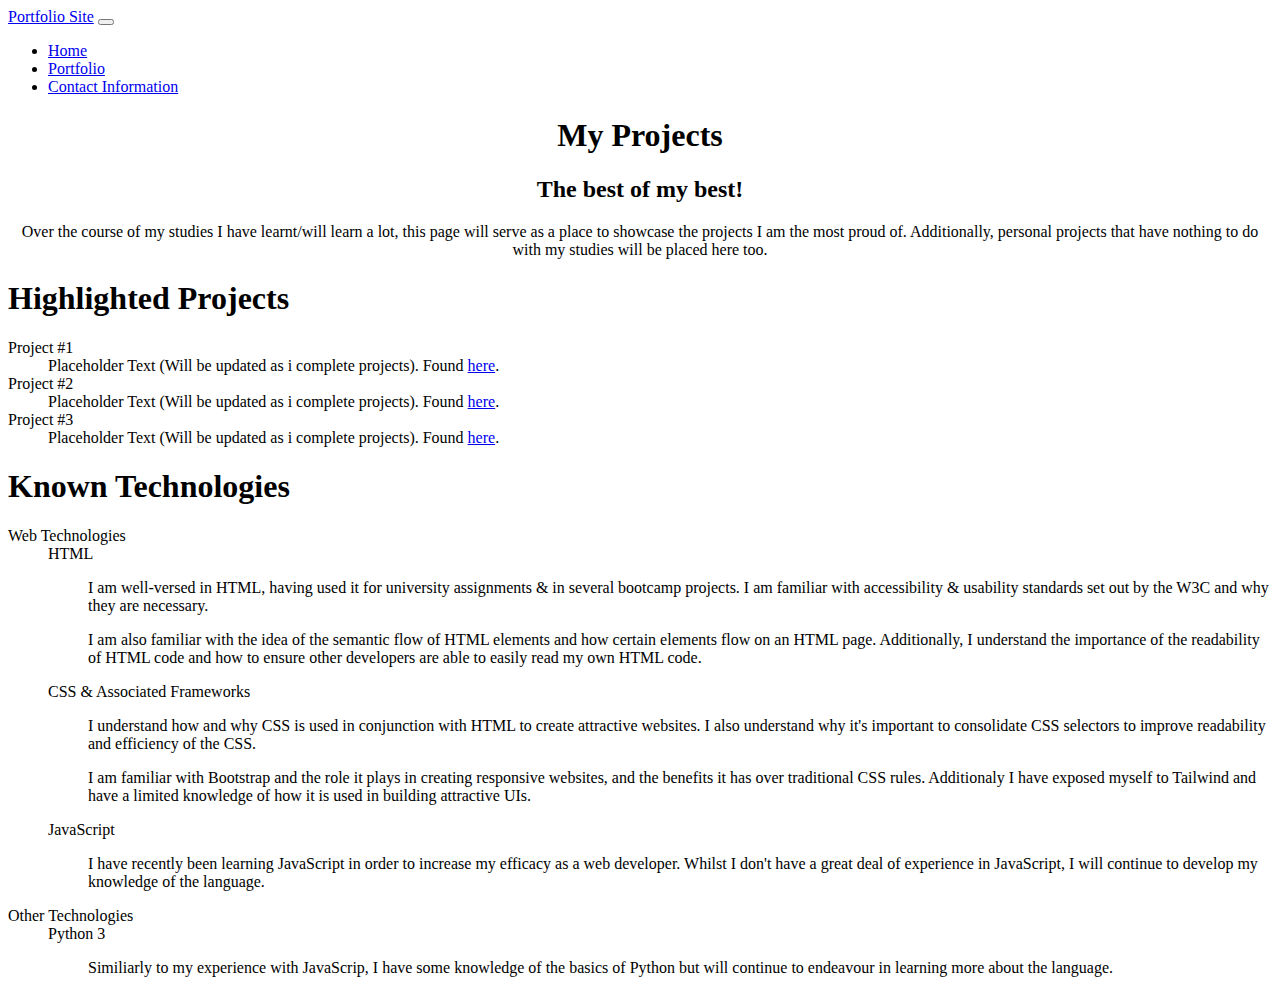
<file: portfolio.html>
<!DOCTYPE html>
<html lang="en">
<head>
    <meta charset="UTF-8">
    <meta name="viewport" content="width=device-width, initial-scale=1.0">
    <link href="style/style.css" rel="stylesheet" type="text/css">
    <link rel="stylesheet" href="https://cdn.jsdelivr.net/npm/bootstrap@4.5.3/dist/css/bootstrap.min.css" integrity="sha384-TX8t27EcRE3e/ihU7zmQxVncDAy5uIKz4rEkgIXeMed4M0jlfIDPvg6uqKI2xXr2" crossorigin="anonymous">
    <script src="https://code.jquery.com/jquery-3.5.1.slim.min.js" integrity="sha384-DfXdz2htPH0lsSSs5nCTpuj/zy4C+OGpamoFVy38MVBnE+IbbVYUew+OrCXaRkfj" crossorigin="anonymous"></script>
    <script src="https://cdn.jsdelivr.net/npm/bootstrap@4.5.3/dist/js/bootstrap.bundle.min.js" integrity="sha384-ho+j7jyWK8fNQe+A12Hb8AhRq26LrZ/JpcUGGOn+Y7RsweNrtN/tE3MoK7ZeZDyx" crossorigin="anonymous"></script>
    <title>Online Portfolio</title>
</head>

<body>

    <nav class="navbar navbar-expand-md bg-dark navbar-dark">
        <a class="navbar-brand" href="index.html">Portfolio Site</a>
        <button class="navbar-toggler" type="button" data-toggle="collapse" data-target="#collapsibleNavbar">
            <span class="navbar-toggler-icon"></span>
        </button>
        <div class="collapse navbar-collapse" id="collapsibleNavbar">
            <ul class="navbar-nav">
                <li class="nav-item">
                    <a class="nav-link" href="index.html">Home</a>
                </li>
                <li class="nav-item">
                    <a class="nav-link" href="#">Portfolio</a>
                </li>
                <li class="nav-item">
                    <a class="nav-link" href="contact.html">Contact Information</a>
                </li>    
            </ul>
        </div>  
    </nav>

    <main class="container">
        <div class="row">
            <div class="col-md-12">
                <section class="jumbotron txtcenter">
                    <h1>My Projects</h1>
                    <h2>The best of my best!</h2>
                    <p>
                       Over the course of my studies I have learnt/will learn a lot, this page will serve as a place to 
                       showcase the projects I am the most proud of. Additionally, personal projects that have nothing to 
                       do with my studies will be placed here too. 
                    </p>
                </section>
            </div>
        </div>

        <div class="row">
            <div class="col-md-6">
                <section>
                    <h1>Highlighted Projects</h1>
                    <dl>
                        <dt>Project #1</dt>
                        <dd>
                            Placeholder Text (Will be updated as i complete projects). Found <a href="#" target="none"> here</a>.
                        </dd>
                        <dt>Project #2</dt>
                        <dd>
                            Placeholder Text (Will be updated as i complete projects). Found <a href="#" target="none"> here</a>.
                        </dd>
                        <dt>Project #3</dt>
                        <dd>
                            Placeholder Text (Will be updated as i complete projects). Found <a href="#" target="none"> here</a>.
                        </dd>
                    </dl>

                </section>
            </div>
            <div class="col-md-6">
                <section>
                    <h1>Known Technologies</h1>
                    <dl class="row">
                        <dt class="col-sm-3">Web Technologies</dt>
                        <dd class="col-sm-9">
                            <dl class="row">
                                <dt class="col-sm-4">HTML</dt>
                                <dd class="col-sm-8">
                                    <p>
                                        I am well-versed in HTML, having used it for university assignments & in several 
                                        bootcamp projects. I am familiar with accessibility & usability standards set out 
                                        by the W3C and why they are necessary. 
                                    </p>
                                    <p>
                                        I am also familiar with the idea of the semantic flow of HTML elements and how 
                                        certain elements flow on an HTML page. Additionally, I understand the importance 
                                        of the readability of HTML code and how to ensure other developers are able to easily 
                                        read my own HTML code.
                                    </p>
                                </dd>
                                <dt class="col-sm-4">CSS & Associated Frameworks</dt>
                                <dd class="col-sm-8">
                                    <p>
                                        I understand how and why CSS is used in conjunction with HTML to create attractive 
                                        websites. I also understand why it's important to consolidate CSS selectors to improve 
                                        readability and efficiency of the CSS.
                                    </p>
                                    <p>
                                        I am familiar with Bootstrap and the role it plays in creating responsive websites, and 
                                        the benefits it has over traditional CSS rules. Additionaly I have exposed myself to Tailwind 
                                        and have a limited knowledge of how it is used in building attractive UIs.
                                    </p>
                                </dd>
                                <dt class="col-sm-4">JavaScript</dt>
                                <dd class="col-sm-8">
                                    <p>
                                        I have recently been learning JavaScript in order to increase my efficacy as a web developer. 
                                        Whilst I don't have a great deal of experience in JavaScript, I will continue to develop 
                                        my knowledge of the language.
                                    </p>
                                </dd>
                            </dl>
                        </dd>
                        <dt class="col-sm-3">Other Technologies</dt>
                        <dd class="col-sm-9">
                            <dl class="row">
                                <dt class="col-sm-3">Python 3</dt>
                                <dd class="col-sm-9">
                                    <p>
                                        Similiarly to my experience with JavaScrip, I have some knowledge of the basics of Python 
                                        but will continue to endeavour in learning more about the language.
                                    </p>
                                </dd>
                            </dl>
                        </dd>
                    </dl>
                </section>

            </div>
        </div>
    </main>
    
</body>
</html>
</file>
<file: style/style.css>
.txtcenter{
    text-align: center;
}

.jumbotron a{
    color: white;
}

.jumbotron a:hover{
    color: black;
}
</file>
